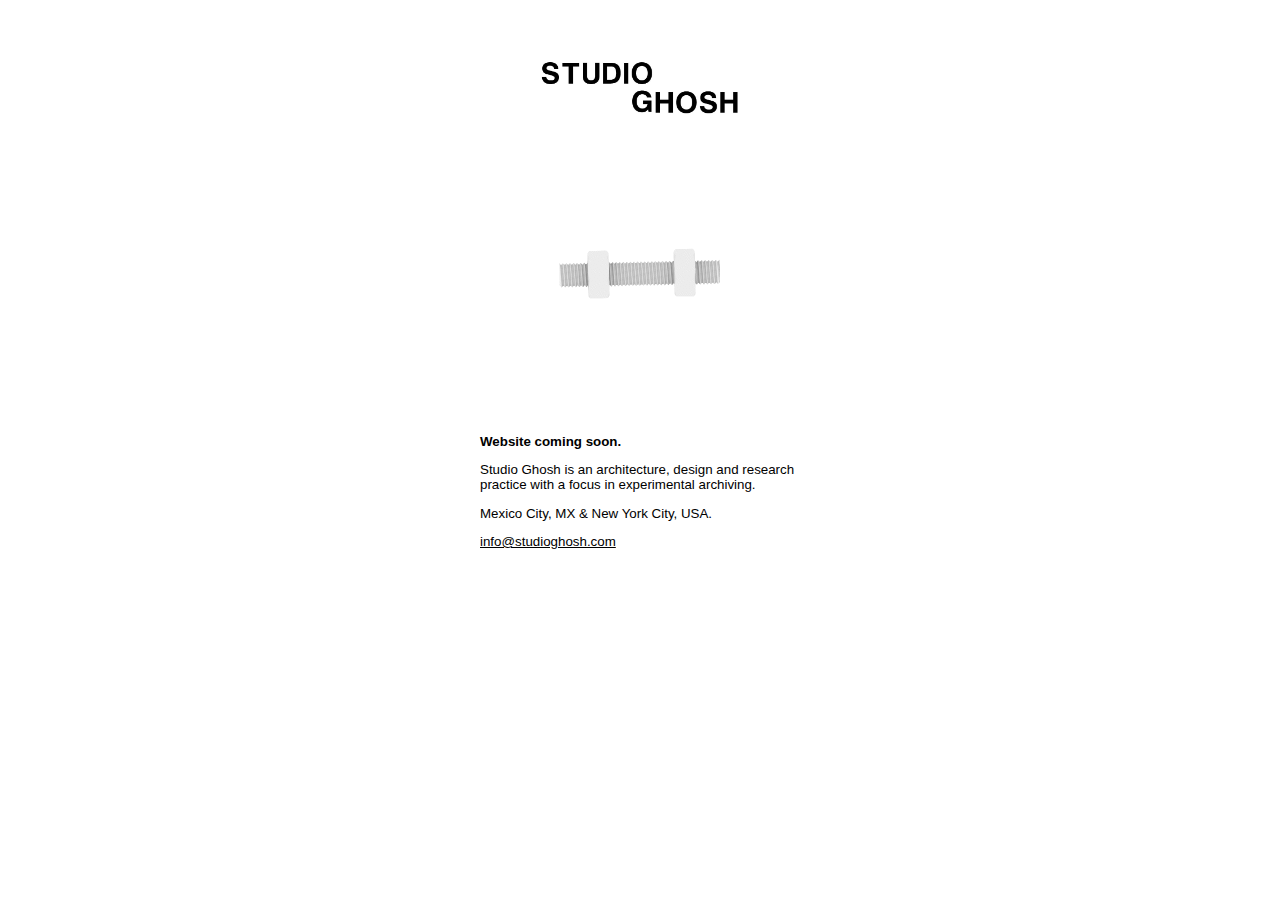
<file: index.html>
<!DOCTYPE html>
<html lang="en">
<head>
    <meta charset="UTF-8">
    <meta name="viewport" content="width=device-width, initial-scale=1.0">
    <title>Studio Ghosh</title>
    <link rel="stylesheet" href="style.css">
</head>
<body>
    <div id="logo">
        <img src="./img/240717_Logo_4.jpg" width="100%">
    </div>
    <div id="screw">
        <img src="./img/screw.gif" width="200px" height="200px">
    </div>
    <div id="coming-soon">
        <p><b>Website coming soon.</b></p>
        <p>Studio Ghosh is an architecture, design and research practice with a focus in experimental archiving.</p>
        <p>Mexico City, MX & New York City, USA.</p>
        <p><a href="mailto:info@studioghosh.com">info@studioghosh.com</a></p>
    </div>
</body>
</html>
</file>
<file: style.css>
body {
    font-family: 'Swis721 BT', sans-serif;
    font-size: 10pt;
    margin: 0;
    padding: 0;
}

a {
    color: black;
}

#logo {
    width: 200px;
    height: 54px;
    background-color: black;
    margin-left: auto;
    margin-right: auto;
    margin-top: 60px;
    margin-bottom: 60px;
    flex-shrink: 0;
}

#screw {
    width: 200px;
    height: 200px;
    margin-left: auto;
    margin-right: auto;
    margin-top: 60px;
    margin-bottom: 60px;
}

#coming-soon {
    width: 320px;
    margin-left: auto;
    margin-right: auto;
    margin-top: 60px;
    margin-bottom: 60px;
    flex-shrink: 0;
}
</file>
